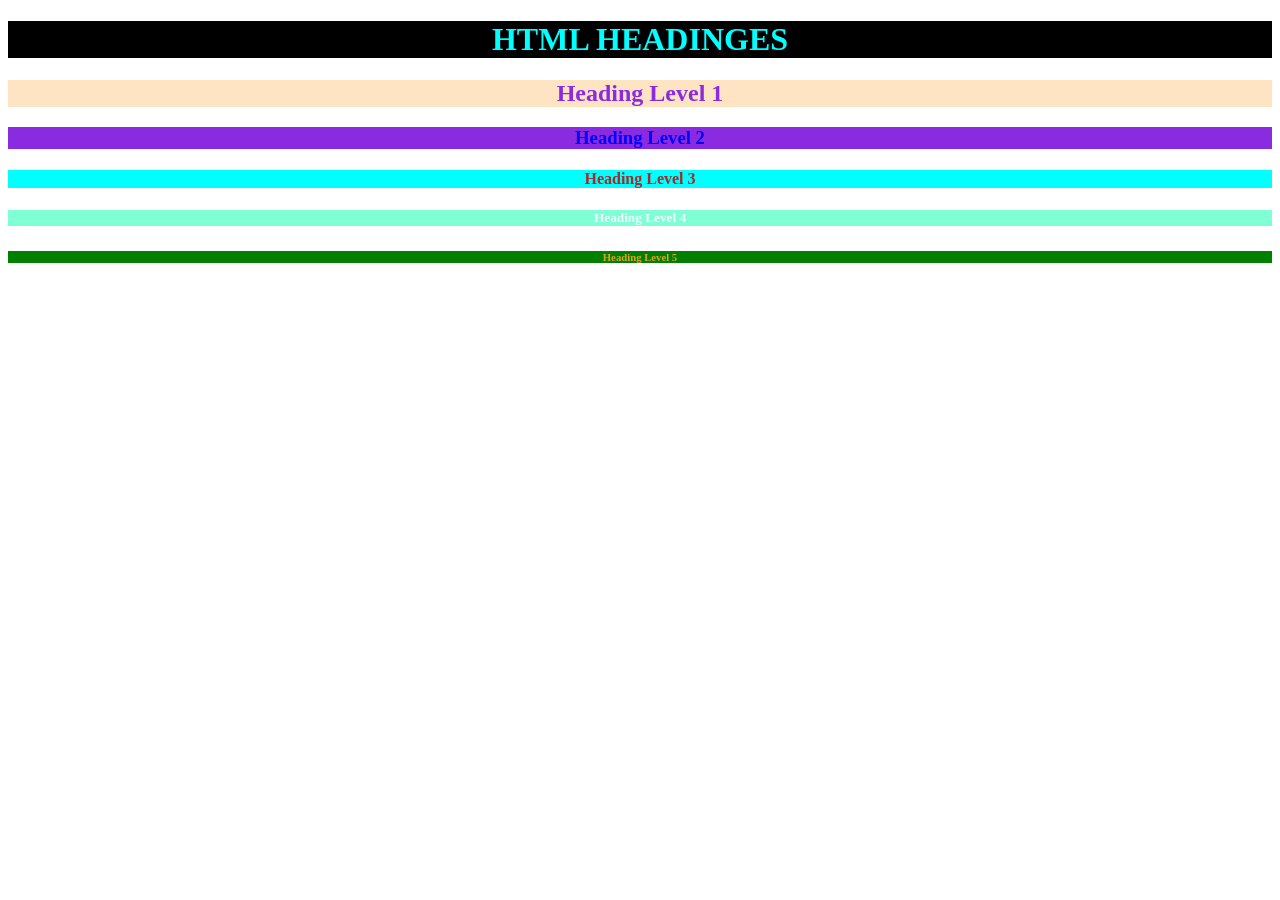
<file: classword1.html>
<!DOCTYPE html>
<html lang="en">
<head>
    <meta charset="UTF-8">
    <meta name="viewport" content="width=device-width, initial-scale=1.0">
    <title>Document</title>
    <style>
        h1{
            color: aqua;
            background-color: black;
        }
        h2{
            color: blueviolet;
            background-color: bisque;
        }
        h3{
            color: blue;
            background-color: blueviolet;
        }
        h4{
            color: brown;
            background-color: aqua;
        }
        h5{
            color: azure;
            background-color: aquamarine;
        }
        h6{
            color: goldenrod;
            background-color: green;
        }
    </style>
</head>
<body>
    <center>
        <h1>HTML HEADINGES</h1>
        <h2>Heading Level 1</h2>
        <h3>Heading Level 2</h3>
        <h4>Heading Level 3</h4>
        <h5>Heading Level 4</h5>
        <h6>Heading Level 5</h6>
    </center>
</body>
</html>
</file>
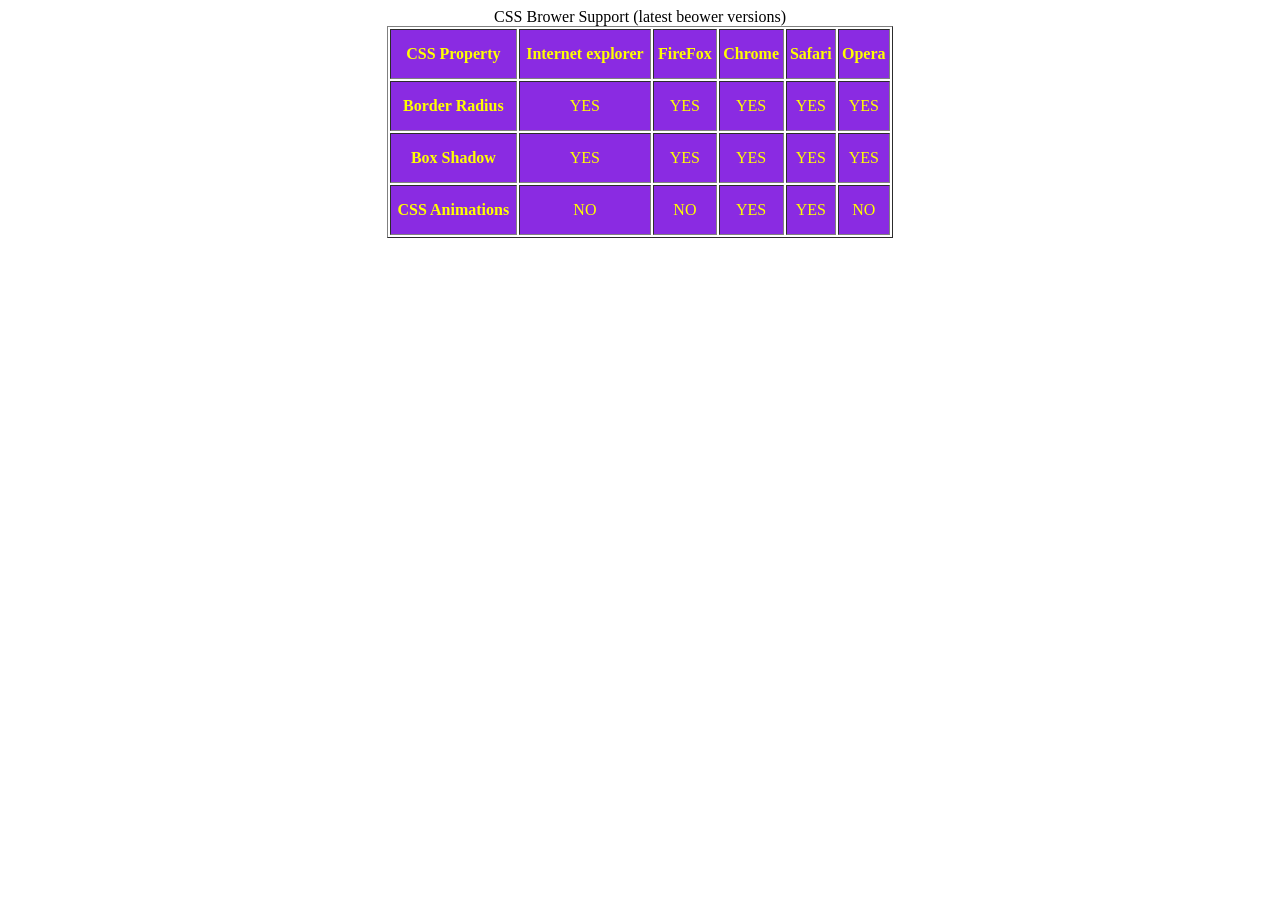
<file: classword2.html>
<!DOCTYPE html>
<html lang="en">
<head>
    <meta charset="UTF-8">
    <meta name="viewport" content="width=device-width, initial-scale=1.0">
    <title>Document</title>
    <style>
        table{
            width: 40%;
        }
        tr{
            height: 50px;
        }
        td{
            text-align: center;
            background-color: blueviolet;
            color: yellow;
        }
    </style>
</head>
<body>
    <center>
         <tr>
                <td colspan="6">CSS Brower Support (latest beower versions)</td>
            </tr>
        <table border="1">
            <tr>
                <td><b>CSS Property</b></td>
                <td><b>Internet explorer</b></td>
                <td><b>FireFox</b></td>
                <td><b>Chrome</b></td>
                <td><b>Safari</b></td>
                <td><b>Opera</b></td>
            </tr>
            <tr>
                <td><b>Border Radius</b></td>
                <td>YES</td>
                <td>YES</td>
                <td>YES</td>
                <td>YES</td>
                <td>YES</td>
            </tr>
            <tr>
                <td><b>Box Shadow</b></td>
                <td>YES</td>
                <td>YES</td>
                <td>YES</td>
                <td>YES</td>
                <td>YES</td>
            </tr>
            <tr>
                <td><b>CSS Animations</b></td>
                <td>NO</td>
                <td>NO</td>
                <td>YES</td>
                <td>YES</td>
                <td>NO</td>
            </tr>
        </table>
    </center>
</body>
</html>
</file>
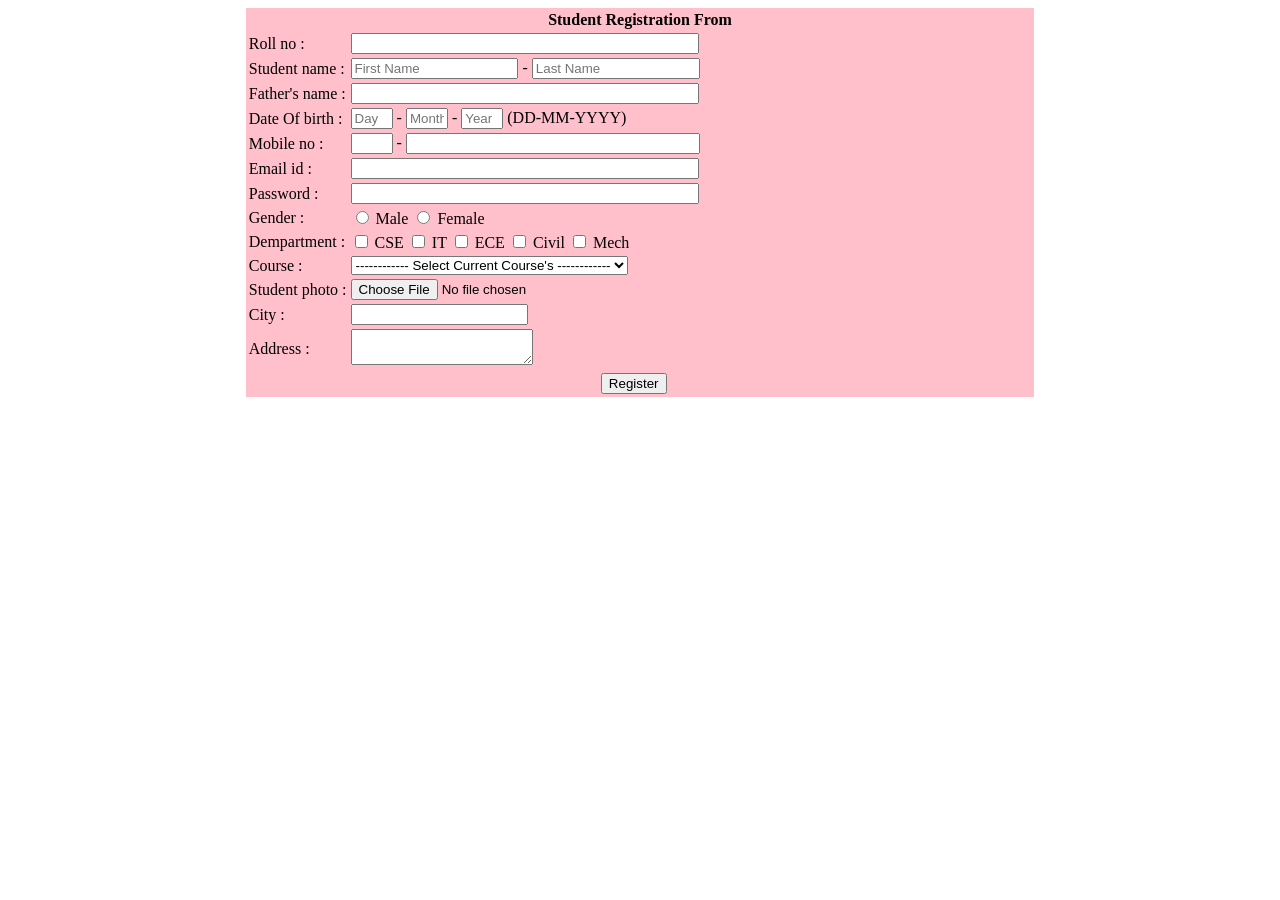
<file: classword3.html>
<!DOCTYPE html>
<html lang="en">

<head>
    <meta charset="UTF-8">
    <meta name="viewport" content="width=device-width, initial-scale=1.0">
    <title>Document</title>
    <style>
        table {
            background-color: pink;
        }
    </style>
</head>

<body>
    <center>
        <table>
            <tr>
                <td style="text-align: center;" colspan="2"><b>Student Registration From</b></td>
            </tr>
            <tr>
                <td>Roll no :</td>
                <td>
                    <input type="text" style="width: 50%;">
                </td>
            </tr>
            <tr>
                <td>Student name :</td>
                <td>
                    <input type="text" style="width: 23.5%;" placeholder="First Name"> -
                    <input type="text" style="width: 23.5%;" placeholder="Last Name">
                </td>
            </tr>
            <tr>
                <td>Father's name :</td>
                <td>
                    <input type="text" style="width: 50%;">
                </td>
            </tr>
            <tr>
                <td>Date Of birth :</td>
                <td>
                    <input type="text" style="width: 5%;" placeholder="Day"> -
                    <input type="text" style="width: 5%;" placeholder="Month"> -
                    <input type="text" style="width: 5%;" placeholder="Year"> (DD-MM-YYYY)
                </td>
            </tr>
            <tr>
                <td>Mobile no :</td>
                <td>
                    <input type="text" style="width: 5%;" placeholder=""> -
                    <input type="text" style="width: 42%;">
                </td>
            </tr>
            <tr>
                <td>Email id :</td>
                <td>
                    <input type="text" style="width: 50%;">
                </td>
            </tr>
            <tr>
                <td>Password :</td>
                <td>
                    <input type="text" style="width: 50%;">
                </td>
            </tr>
            <tr>
                <td>Gender :</td>
                <td>
                    <input type="radio">
                    <label for="">Male</label>
                    <input type="radio">
                    <label for="">Female</label>
                </td>
            </tr>
            <tr>
                <td>Dempartment :</td>
                <td>
                    <input type="checkbox">
                    <label for="">CSE</label>
                    <input type="checkbox">
                    <label for="">IT</label>
                    <input type="checkbox">
                    <label for="">ECE</label>
                    <input type="checkbox">
                    <label for="">Civil</label>
                    <input type="checkbox">
                    <label for="">Mech</label>
                </td>
            </tr>
            <tr>
                <td>Course :</td>
                <td>
                    <select name="" id="">
                        <option value="Select Current Course's">------------ Select Current Course's ------------
                        </option>
                        <option value="1">1</option>
                        <option value="2">2</option>
                        <option value="3">3</option>
                    </select>
                </td>
            </tr>
            <tr>
                <td>Student photo :</td>
                <td>
                    <input type="file">
                </td>
            </tr>
            <tr>
                <td>City :</td>
                <td>
                    <input type="text">
                </td>
            </tr>
            <tr>
                <td>Address :</td>
                <td>
                    <textarea name="" id=""></textarea>
                </td>
            </tr>
            <tr>
                <td colspan="2">
                    <button style="margin-left: 45%;">Register</button>
                </td>
            </tr>

        </table>
    </center>
</body>

</html>
</file>
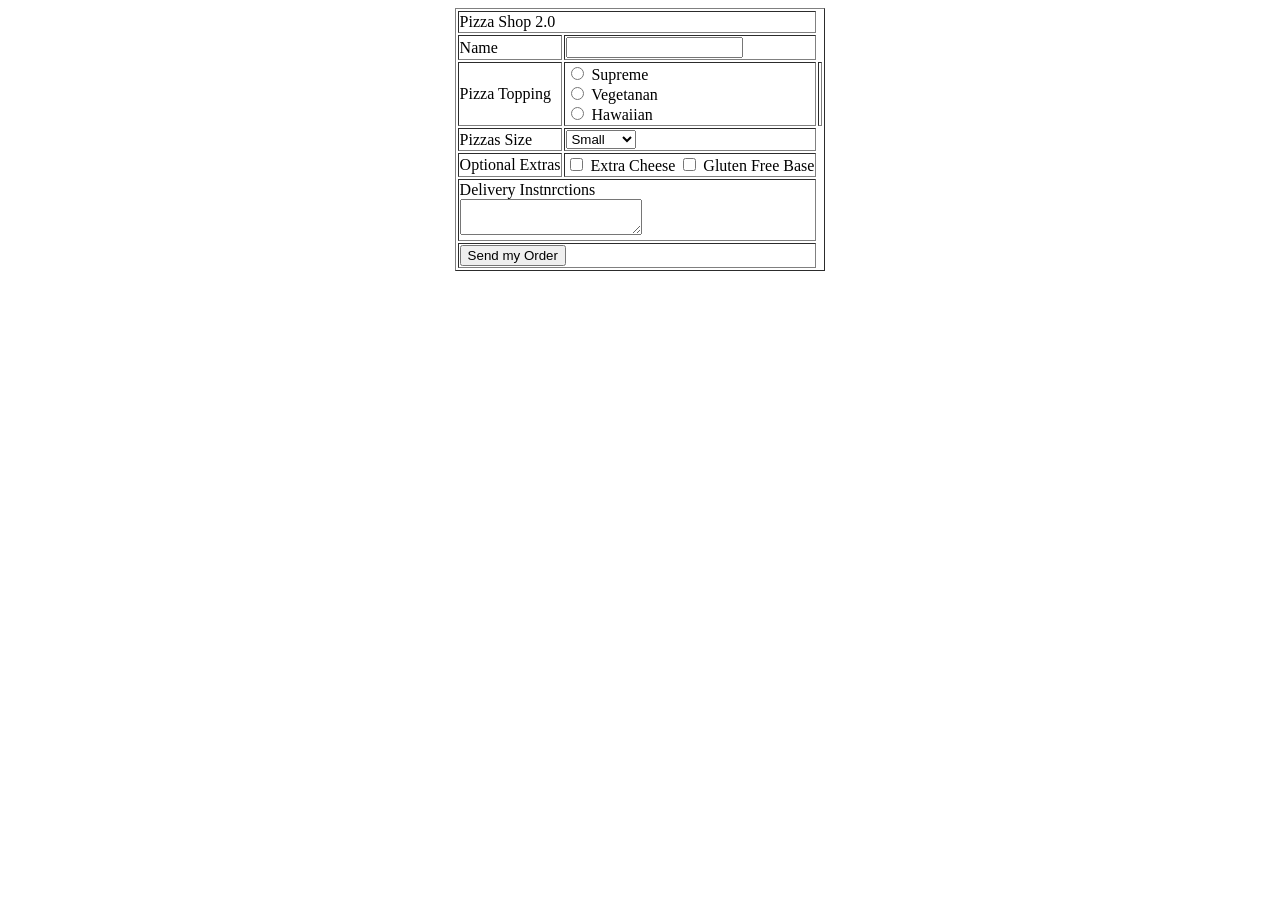
<file: CreateFrom.html>
<!DOCTYPE html>
<html lang="en">
<head>
    <meta charset="UTF-8">
    <meta name="viewport" content="width=device-width, initial-scale=1.0">
    <title>Document</title>
    <style>

    </style>
</head>
<body>
    <center>
        <table border="1">
            <tr>
                <td colspan="2">Pizza Shop 2.0</td>
            </tr>
            <tr>
                    <td>Name</td>
                    <td>
                        <input type="text">
                    </td>
                </tr>
                <tr>
                    <td>Pizza Topping</td>
                    <td>
                        <input type="radio">
                        <label for="">Supreme</label><br>
                        <input type="radio">
                        <label for="">Vegetanan</label><br>
                        <input type="radio">
                        <label for="">Hawaiian</label><br>
                    <td>
                </tr>
                <tr>
                    <td>Pizzas Size</td>
                    <td>
                        <select name="" id="">
                            <option value="Small">Small</option>
                            <option value="Medium">Medium</option>
                            <option value="Large">Large</option>
                        </select>
                    </td>
                </tr>
                <tr>
                    <td>Optional Extras</td>
                    <td>
                        <input type="checkbox">
                        <label for="">Extra Cheese</label>
                        <input type="checkbox">
                        <label for="">Gluten Free Base</label>
                    </td>
                </tr>
                <tr>
                    <td colspan="2">
                        Delivery Instnrctions <br>
                        <textarea name="" id=""></textarea>
                    </td>
                </tr>
                <tr>
                    <td colspan="2">
                        <button>Send my Order</button>
                    </td>
                </tr>
        </table>
    </center>
</body>
</html>
</file>
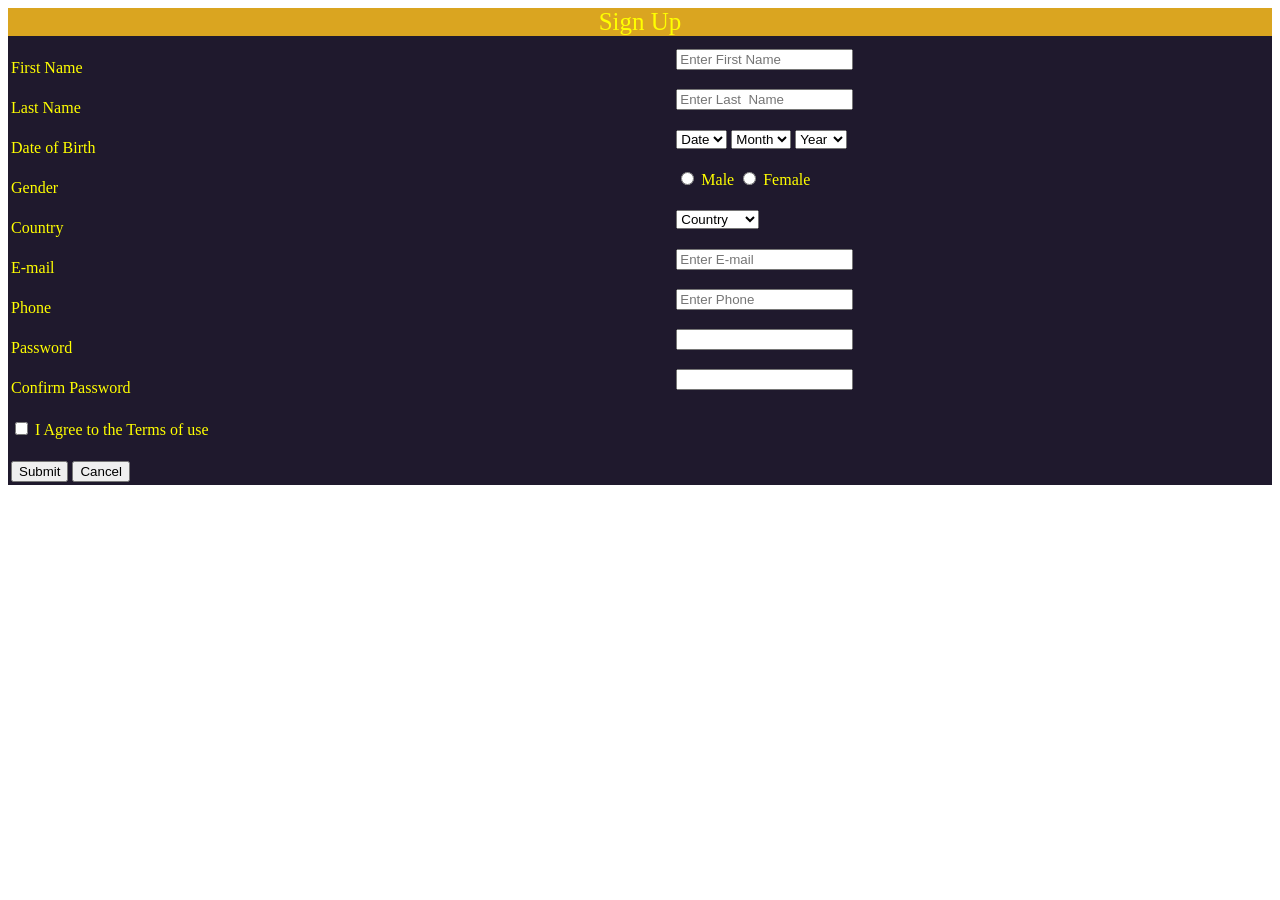
<file: Homeword2.html>
<!DOCTYPE html>
<html lang="en">
<head>
    <meta charset="UTF-8">
    <meta name="viewport" content="width=device-width, initial-scale=1.0">
    <title>Homeword</title>
    <style>
        table{
            background-color: rgb(31, 25, 45);
            
            width: 100%;

        }
        td{
            height: 20px;
            color: yellow;
            
        }
        header{
            background-color: goldenrod;
            color: yellow;
            font-size: 25px;
        }
    </style>
</head>
<body>
    <center>
        <table>
            <tr>
                <header>Sign Up</header>
            </tr>
            <tr>
                <td><br>First Name</td>
                <td>
                    <input type="text" placeholder="Enter First Name">
                </td>
            </tr>
            <tr>
                <td><br>Last Name</td>
                <td>
                    <input type="text" placeholder="Enter Last  Name">
                </td>
            </tr>
            <tr>
                <td><br>Date of Birth</td>
                <td>
                    <select name="" id="">
                    <option value="">Date</option>
                    <option value="1">1</option>
                    <option value="2">2</option>
                    <option value="3">3</option>
                </select>
                <select name="" id="">
                    <option value="">Month</option>
                    <option value="">1</option>
                    <option value="">2</option>
                    <option value="">3</option>
                </select>
                <select name="" id="">
                    <option value="">Year</option>
                    <option value="">2006</option>
                    <option value="">2007</option>
                    <option value="">2008</option>
                </select>
                </td>
            </tr>
            <tr>
                <td><br>Gender</td>
                <td>
                    <input type="radio">
                    <label for="">Male</label>
                    <input type="radio">
                    <label for="">Female</label>
                </td>
            </tr>
            <tr>
                <td><br>Country</td>
                <td>
                    <select name="" id="">
                        <option value="">Country</option>
                        <option value="">Cambodia</option>
                        <option value="">Canada</option>
                        <option value="">Bzrazil</option>
                    </select>
                </td>
            </tr>
            <tr>
                <td><br>E-mail</td>
                <td>
                    <input type="text" placeholder="Enter E-mail">
                </td>
            </tr>
            <tr>
                <td><br>Phone</td>
                <td>
                    <input type="text" placeholder="Enter Phone">
                </td>
            </tr>
            <tr>
                <td><br>Password</td>
                <td>
                    <input type="text">
                </td>
            </tr>
            <tr>
                <td> <br>Confirm Password</td>
                <td>
                    <input type="text">
                </td>
            </tr>
            <tr>
                <td>
                    <br>
                    <input type="checkbox">
                    <label for="">I Agree to the Terms of use</label>
                </td>
            </tr>
            <tr>
                <td>
                    <br>
                        <button>Submit</button>
                        <button>Cancel</button>
                </td>
            </tr>
        </table>
    </center>
</body>
</html>
</file>
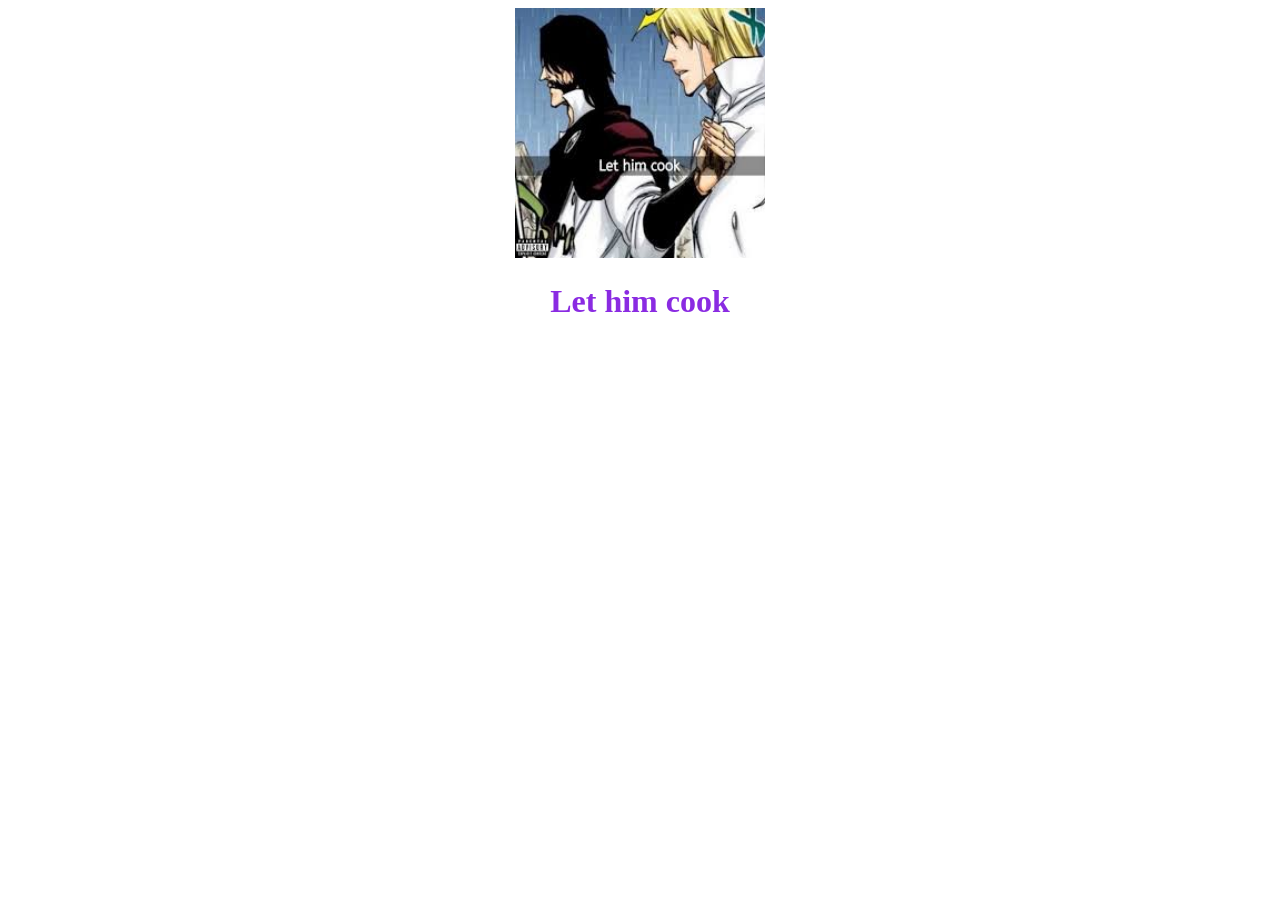
<file: lesson1.1.html>
<!DOCTYPE html>
<html lang="en">
<head>
    <meta charset="UTF-8">
    <meta name="viewport" content="width=device-width, initial-scale=1.0">
    <title>Document</title>
    <style>
        img{
            width: 250px;
            height: 250px;
        }
        h1{
            color: blueviolet;
        }
    </style>
</head>
<body>
    <center>
        <img src="[data-uri]" alt="">
        <h1>Let him cook</h1>
    </center>
</body>
</html>
</file>
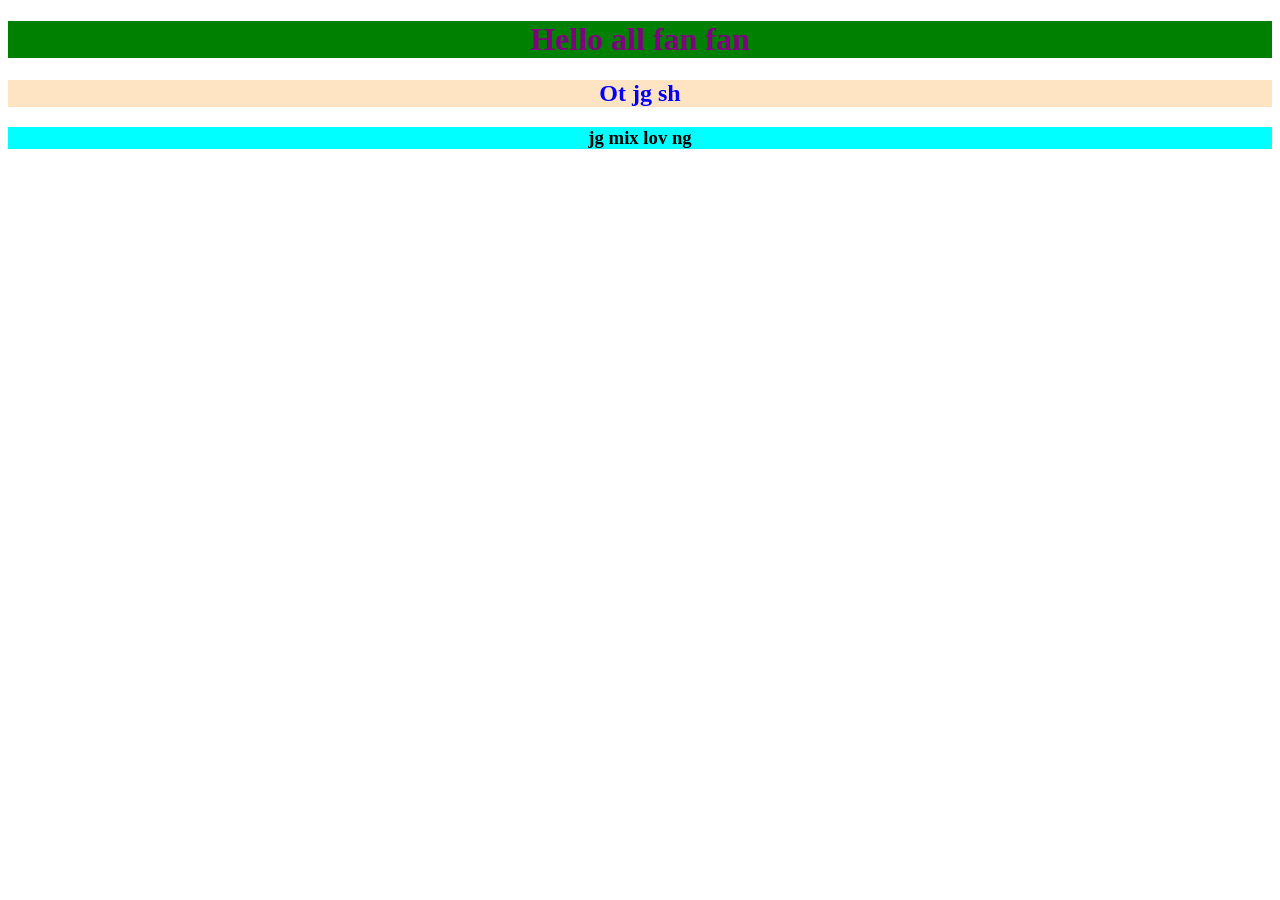
<file: Lesson1.html>
<!DOCTYPE html>
<html lang="en">
<head>
    <meta charset="UTF-8">
    <meta name="viewport" content="width=device-width, initial-scale=1.0">
    <title>Document</title>
    <style>
        h1{
            color: purple;
            background-color: green;
        }
        h2{
            color: blue;
            background-color: bisque;
        }
        h3{
            color: black;
            background-color: aqua;
        }
    </style>
</head>
<body>
    <center>
        <h1>Hello all fan fan</h1>
        <h2>Ot jg sh</h2>
        <h3>jg mix lov ng</h3>
    </center>
</body>
</html>
</file>
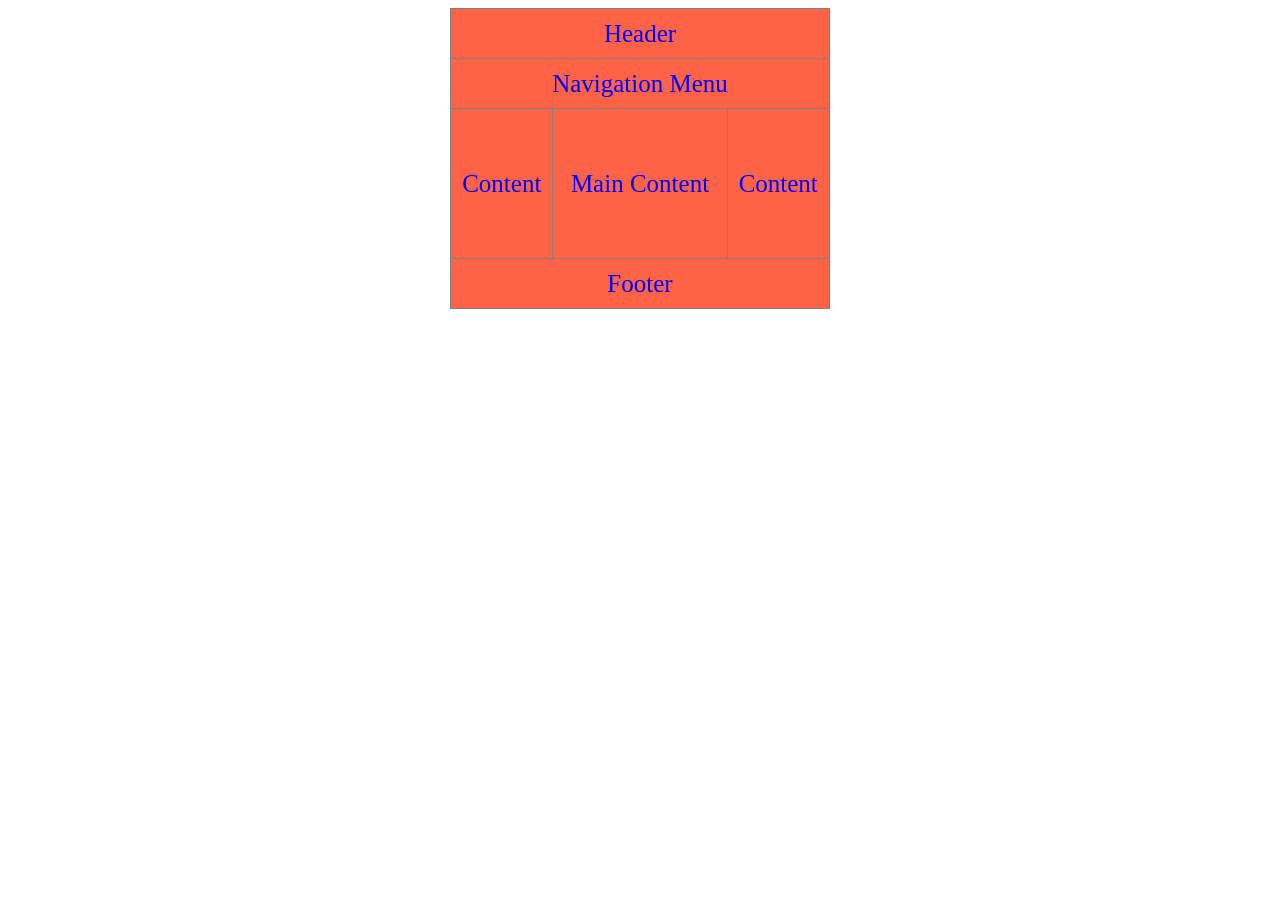
<file: Lesson2_createtable.html>
<!DOCTYPE html>
<html lang="en">
<head>
    <meta charset="UTF-8">
    <meta name="viewport" content="width=device-width, initial-scale=1.0">
    <title>Document</title>
    <style>
        table{
            width: 30%;
            border-collapse: collapse;
        }
        tr{
            height: 50px;
            background-color: tomato;
        }
        td{
            text-align: center;
            color: blue;
            font-size: 25px;
        }
        .tr{
            height: 150px;
            background-color: tomato;
        }
    </style>
</head>
<body>
    <center>
        <table border="1">
            <tr>
                <td colspan="3">Header</td>
            </tr>
            <tr>
                <td colspan="3">Navigation Menu</td>
            </tr>
            <tr class="tr">
                <td>Content</td>
                <td>Main Content</td>
                <td>Content</td>
            </tr>
            <tr>
                <td colspan="3">Footer</td>
            </tr>
        </table>
    </center>
</body>
</html>
</file>
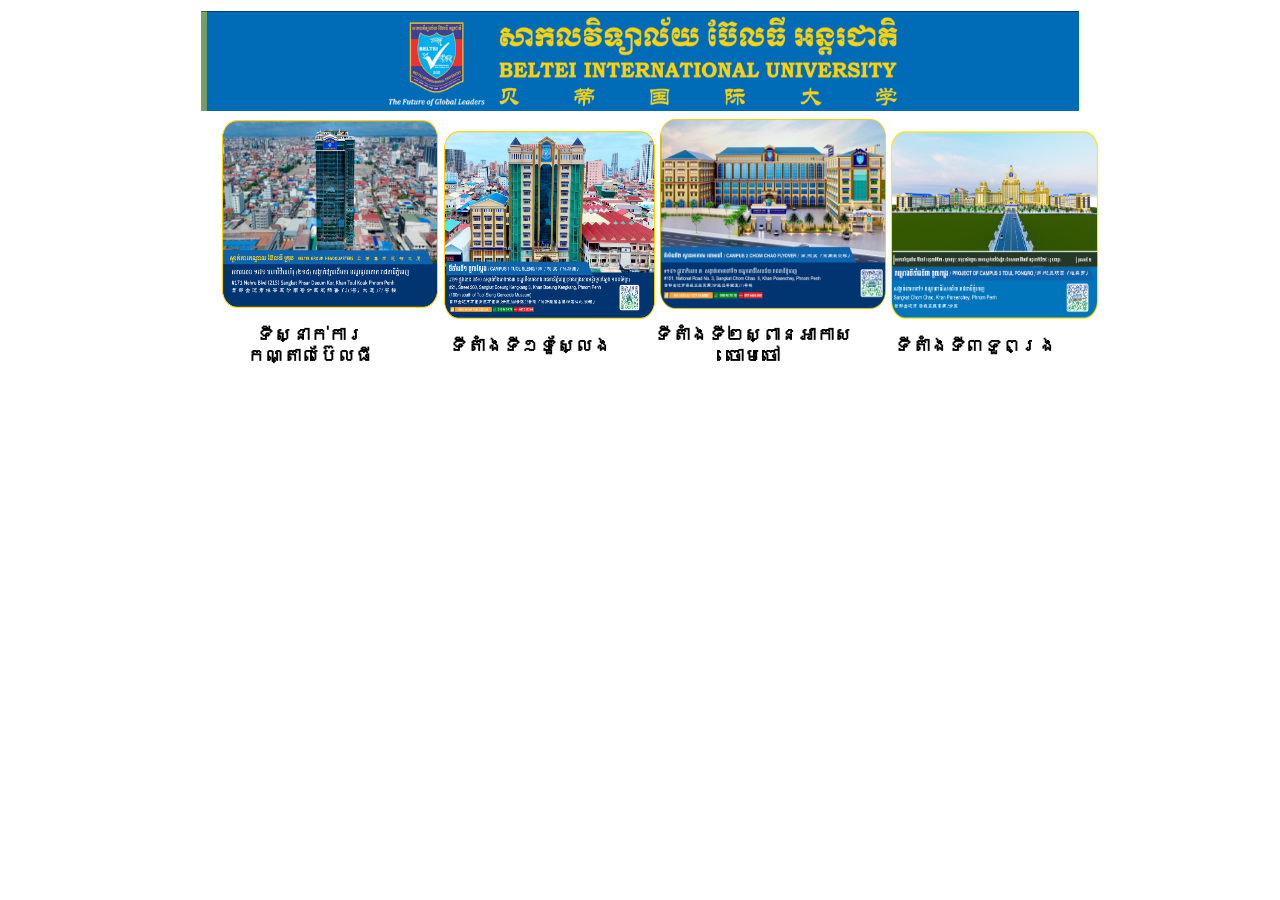
<file: photo1.html>
<!DOCTYPE html>
<html lang="en">
<head>
    <meta charset="UTF-8">
    <meta name="viewport" content="width=device-width, initial-scale=1.0">
    <title>Document</title>
    <style>
        table{
            width: 70%;
        }
        img{
            width: 100%;
            height: 100px;
        
        }
        .card img{
            width: 100%;
            height: 190px;
            border-radius: 10px;
            padding-left: 10px;
            margin-left: 10px;
        }
        h1{
            text-align: center;
            font-size: 18px;
            font-family: Khmer OS siemreap;
        }
       
    </style>
</head>
<body>
    <center>
        <table>
            <tr>
                <td colspan="4">
                    <img src="photo/logo1.png" alt="">
                </td>
            </tr>
            <tr class="card">
                <td>
                    <img src="photo/BIU1.png" alt="">
                    <h1>ទីស្នាក់ការកណ្តាលប៊ែលធី</h1>
                </td>
                <td>
                    <img src="photo/BIU2.png" alt="">
                    <h1>ទីតាំងទី១ទួស្លែង</h1>
                </td>
                <td>
                    <img src="photo/BIU3.png" alt="">
                    <h1>ទីតាំងទី២ស្ពានអាកាសចោមចៅ</h1>
                </td>
                <td>
                    <img src="photo/BIU4.png" alt="">
                    <h1>ទីតាំងទី៣ទួពង្រ</h1>
                </td>
            </tr>
        </table>
    </center>
</body>
</html>
</file>
